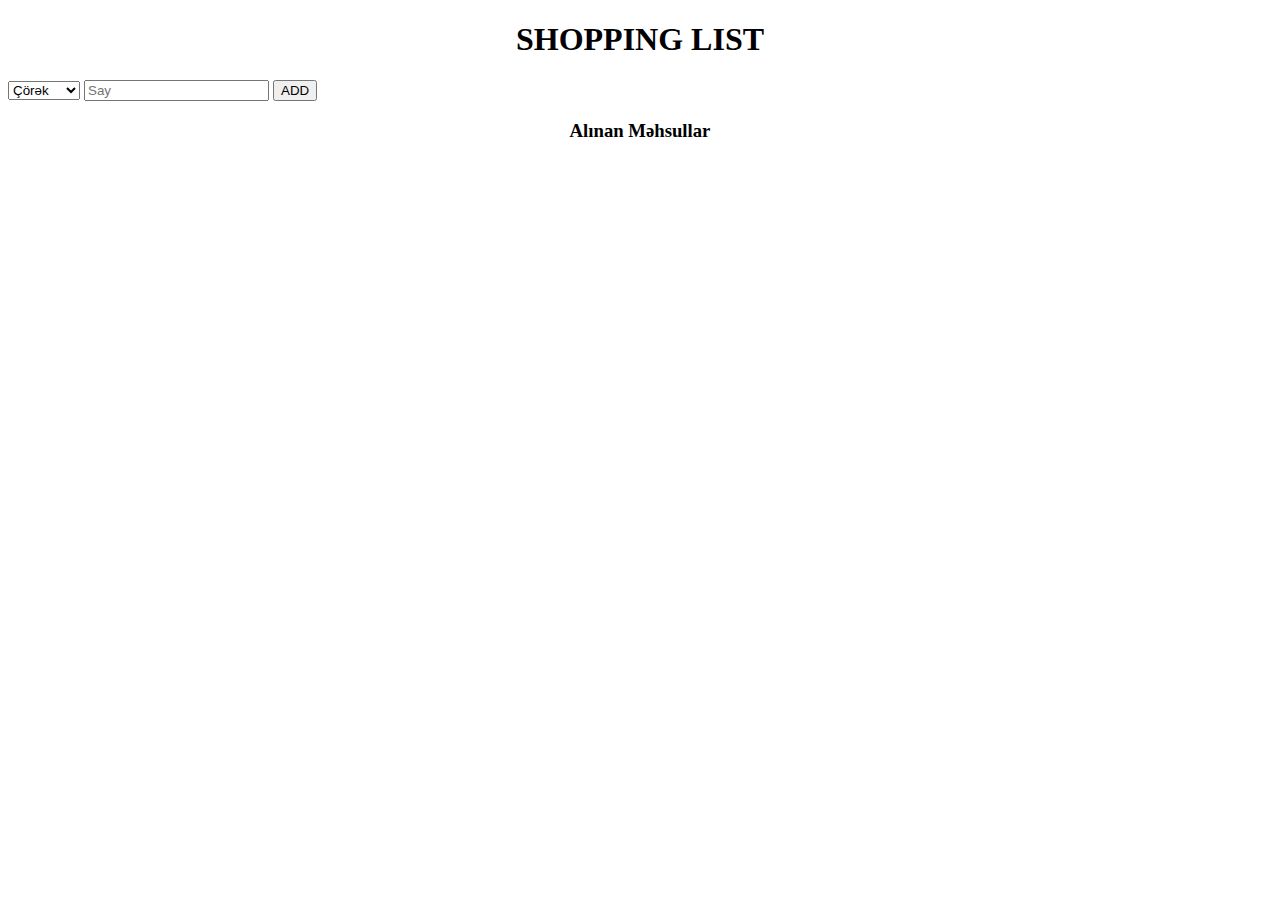
<file: task10_shopping cart/index.html>
<!DOCTYPE html>
<html lang="en">

<head>
    <meta charset="UTF-8">
    <meta http-equiv="X-UA-Compatible" content="IE=edge">
    <meta name="viewport" content="width=device-width, initial-scale=1.0">
    <title>shop</title>
</head>

<body>
    <h1 style="text-align:center;">SHOPPING LIST</h1>
    <select id="siyahi">
        <option value="corek">Çörək</option>
        <option value="su">Su</option>
        <option value="alma">Alma</option>
        <option value="pomidor">Pomidor</option>
    </select>
    <input type="text" placeholder="Say" id="quantity">
    <input id="addBtn" type="button" value="ADD">
    <h3 style="text-align: center;">Alınan Məhsullar</h3>
    <ol id="alinanMehsullar"></ol>


    <script src="./app.js"></script>
</body>

</html>
</file>
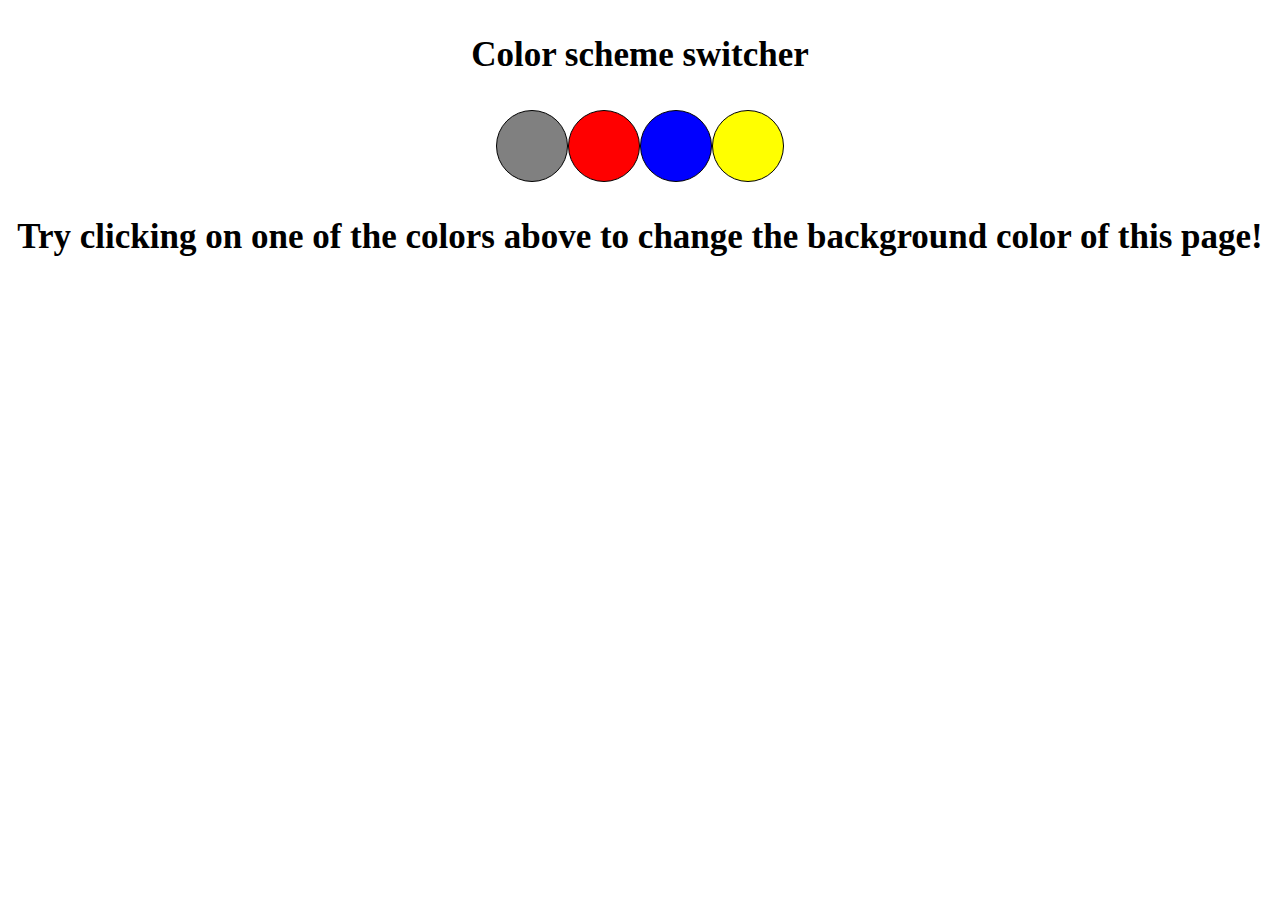
<file: task8_color scheme/index.html>
<!DOCTYPE html>
<html lang="en">
<head>
    <meta charset="UTF-8">
    <meta http-equiv="X-UA-Compatible" content="IE=edge">
    <meta name="viewport" content="width=device-width, initial-scale=1.0">
    <title>Color scheme</title>
    <link rel="stylesheet" href="style.css">
    <script src="./app.js"></script>
</head>
<body>
    <p>Color scheme switcher</p>
    <div class="colors">
    <div class="grycolor" id="gray" onclick="grayColor()"></div>
    <div class="redcolor" id="red" onclick="redColor()"></div>
    <div class="bluecolor" id="blue" onclick="blueColor()"></div>
    <div class="yllwcolor" id="yellow" onclick="yellowColor()"></div>
    </div>
    <p>Try clicking on one of the colors above to change the background color of this page!</p>
</body>
</html>
</file>
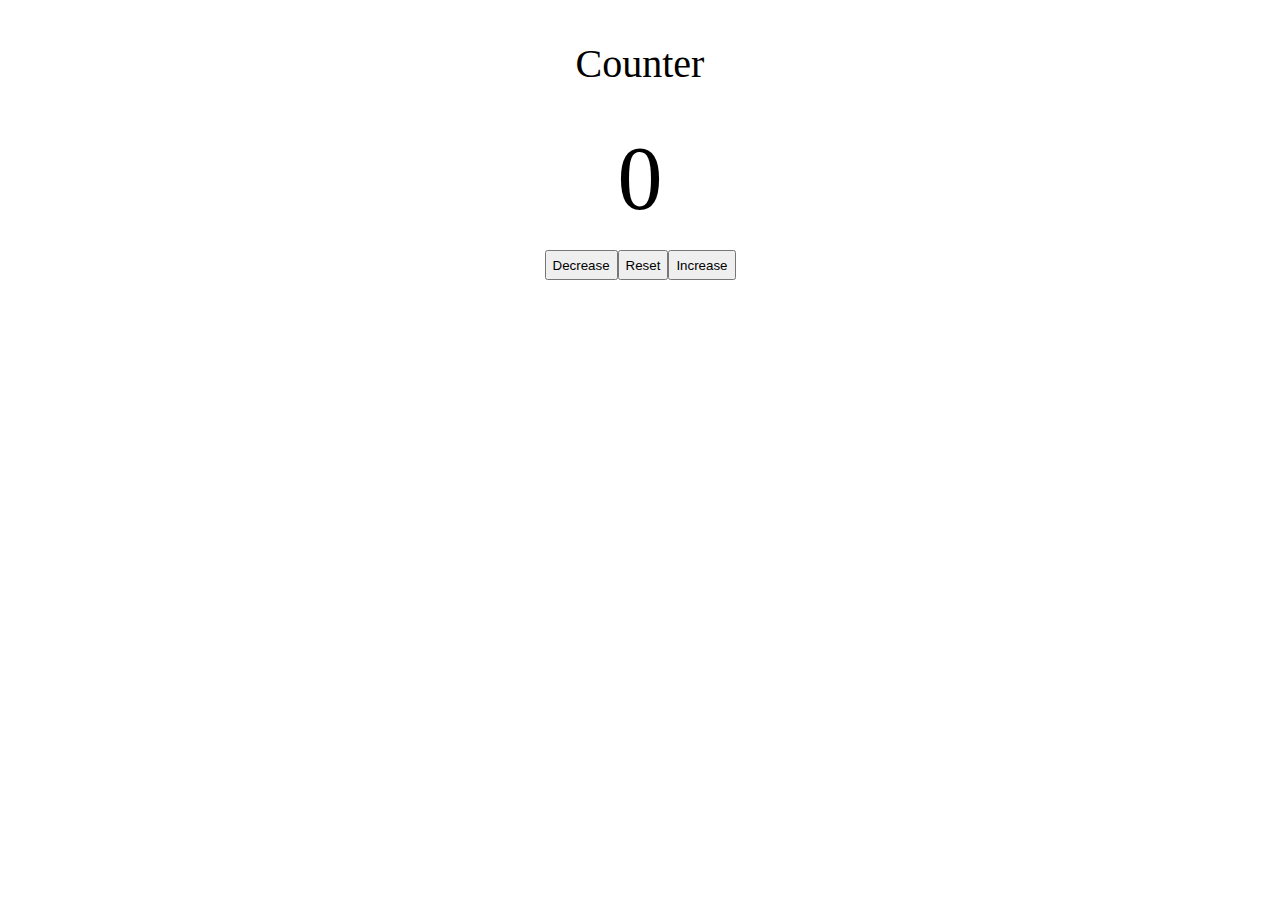
<file: task9_counter/index.html>
<!DOCTYPE html>
<html lang="en">

<head>
    <meta charset="UTF-8">
    <meta http-equiv="X-UA-Compatible" content="IE=edge">
    <meta name="viewport" content="width=device-width, initial-scale=1.0">
    <title>Counter</title>
    <style>
        p {
            font-size: 40px;
            text-align: center;
        }

        input {
            height: 30px;
        }
        span{
            display: flex;
            justify-content: center;
        }
       .bttns{
           display: flex;
           justify-content: center;
       }
        #reqem {
            font-size: 90px;   
            padding-bottom: 20px;     
        }
    </style>
</head>

<body>
    <p>Counter</p>
    <span id="reqem">0</span>
    <div class="bttns">
        <input id="azaltmaq" type="button" value="Decrease" onclick="azaltmaq()">
        <input id="resetlemek" type="button" value="Reset" onclick="sifirlamaq()">
        <input id="artirmaq" type="button" value="Increase" onclick="artirmaq()">
    </div>
    <script src="./app.js"></script>
</body>

</html>
</file>
<file: task8_color scheme/style.css>
/* body{
    background-color: yellow;
} */
p{
    font-size: 35px;
    text-align: center;
    font-weight: bolder;
}
.colors{
    display: flex;
    justify-content: center;
}
.grycolor, .redcolor, .bluecolor, .yllwcolor{
    width: 70px;
    height: 70px;
    border: 1.5px solid black;
    border-radius: 50%;
}

.grycolor{
    background-color: gray;
}
.redcolor{
    background-color: red;
}
.bluecolor{
    background-color: blue;
}
.yllwcolor{
    background-color: yellow;
}
</file>
